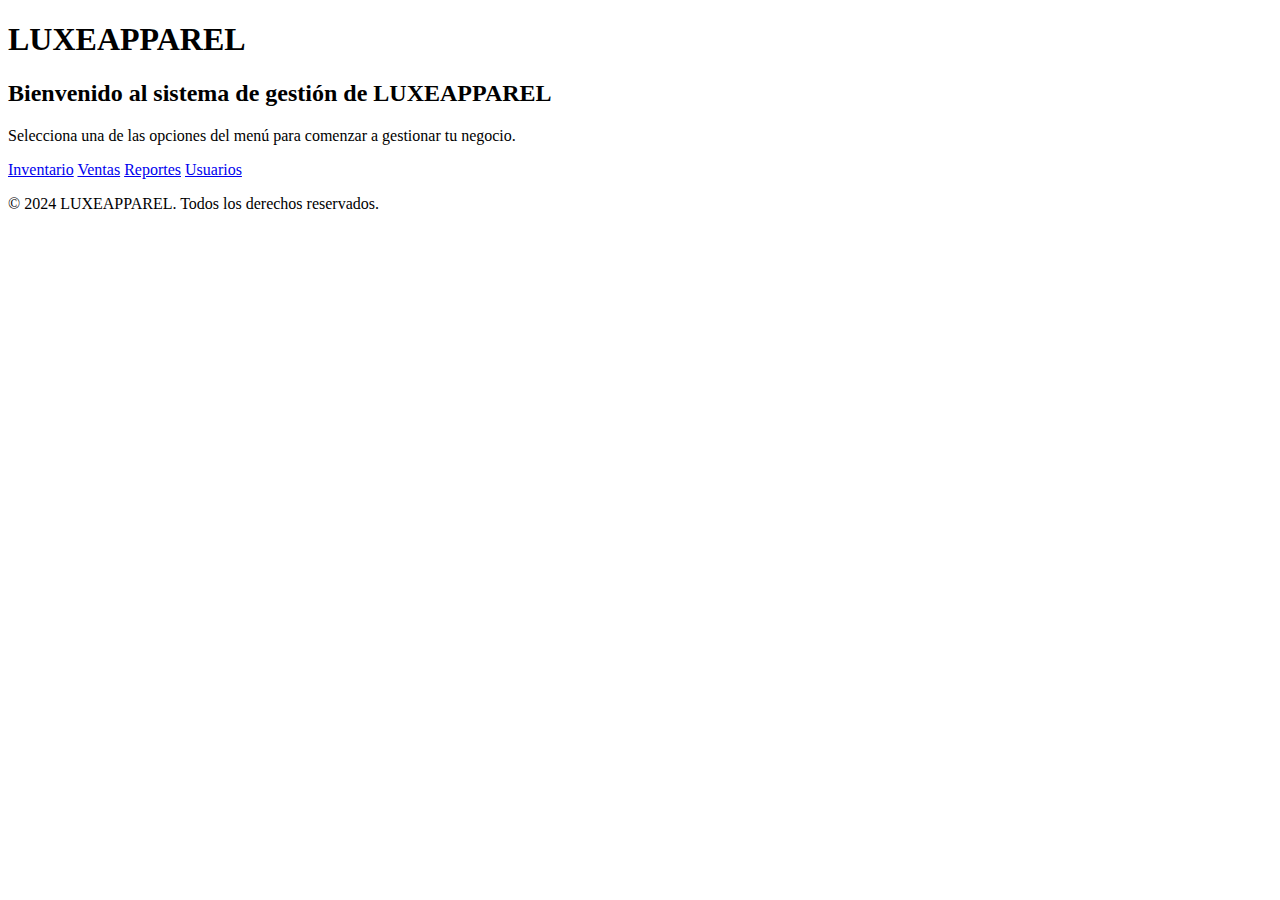
<file: frontend/index.html>
<!DOCTYPE html>
<html lang="es">
<head>
    <meta charset="UTF-8">
    <meta name="viewport" content="width=device-width, initial-scale=1.0">
    <title>LUXEAPPAREL - Bienvenida</title>
    <link rel="stylesheet" href="css/index.css">
</head>
<body>
    <!-- Encabezado principal -->
    <header>
        <h1>LUXEAPPAREL</h1>
    </header>
    <main>
        <h2>Bienvenido al sistema de gestión de LUXEAPPAREL</h2>
        <p>Selecciona una de las opciones del menú para comenzar a gestionar tu negocio.</p>
                
        <a href="inventario.html">Inventario</a>                
        <a href="ventas.html">Ventas</a>                
        <a href="reportes.html">Reportes</a>                
        <a href="usuarios.html">Usuarios</a>            
        
    </main>
    <footer>
        <p>&copy; 2024 LUXEAPPAREL. Todos los derechos reservados.</p>
    </footer>
</body>
</html>
</file>
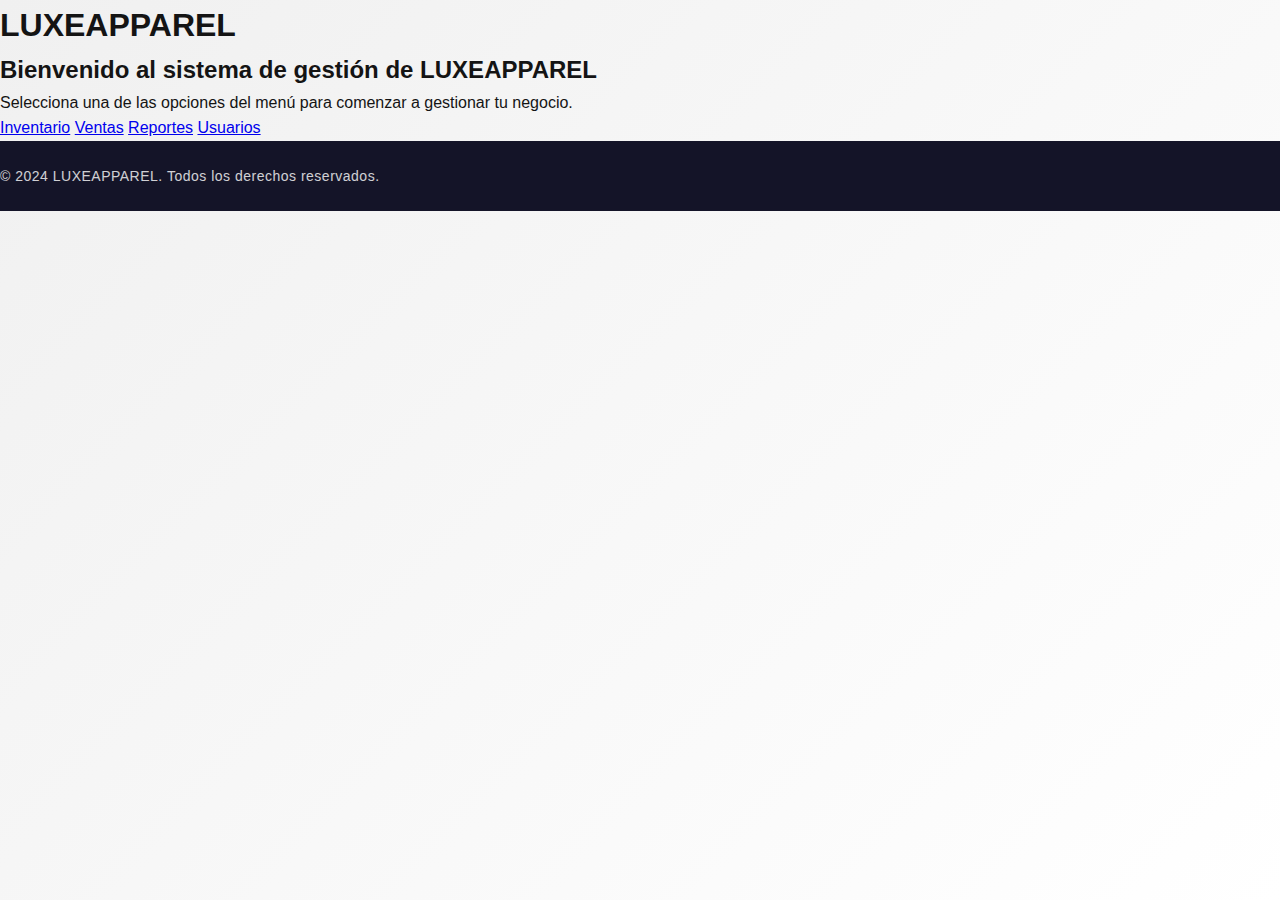
<file: App/html/index.html>
<!DOCTYPE html>
<html lang="es">
<head>
    <meta charset="UTF-8">
    <meta name="viewport" content="width=device-width, initial-scale=1.0">
    <title>LUXEAPPAREL - Bienvenida</title>
    <link rel="stylesheet" href="../css/index.css">
</head>
<body class="main-bg">
    <!-- Encabezado principal -->
    <header class="header">
        <h1 class="header-title">LUXEAPPAREL</h1>
    </header>
    <main class="welcome-container">
        <h2 class="welcome-title">Bienvenido al sistema de gestión de LUXEAPPAREL</h2>
        <p class="welcome-desc">Selecciona una de las opciones del menú para comenzar a gestionar tu negocio.</p>
        <div class="menu-options">
            <a href="inventario.html" class="menu-btn">Inventario</a>
            <a href="ventas.html" class="menu-btn">Ventas</a>
            <a href="reportes.html" class="menu-btn">Reportes</a>
            <a href="usuarios.html" class="menu-btn">Usuarios</a>
        </div>
    </main>
    <footer class="footer">
        <p class="footer-text">&copy; 2024 LUXEAPPAREL. Todos los derechos reservados.</p>
    </footer>
</body>
</html>
</file>
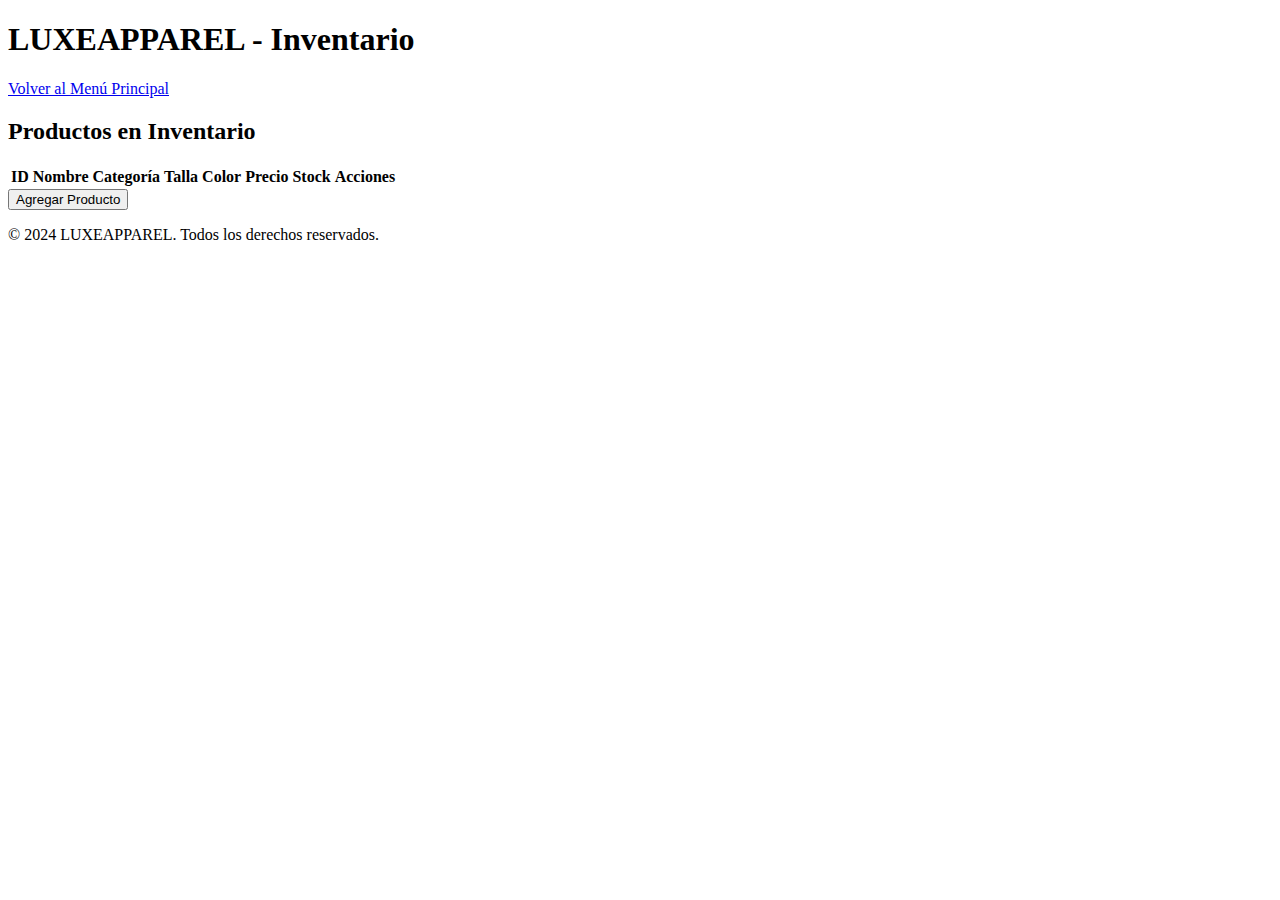
<file: frontend/inventario.html>
<!DOCTYPE html>
<html lang="es">
<head>
    <meta charset="UTF-8">
    <meta name="viewport" content="width=device-width, initial-scale=1.0">
    <title>LUXEAPPAREL - Inventario</title>
    <link rel="stylesheet" href="css/inventario.css">
</head>
<body>
    <header>
        <h1>LUXEAPPAREL - Inventario</h1>
    </header>
    <a href="index.html">Volver al Menú Principal</a>
    <main>
        <section class="inventario">
            <h2>Productos en Inventario</h2>
            <table>
                <thead>
                    <tr>
                        <th>ID</th>
                        <th>Nombre</th>
                        <th>Categoría</th>
                        <th>Talla</th>
                        <th>Color</th>
                        <th>Precio</th>
                        <th>Stock</th>
                        <th>Acciones</th>
                    </tr>
                </thead>
                <tbody>
                    <!-- Aquí se mostrarán los productos -->
                </tbody>
            </table>
            <button>Agregar Producto</button>
        </section>
    </main>
    <footer>
        <p>&copy; 2024 LUXEAPPAREL. Todos los derechos reservados.</p>
    </footer>
    <script src="js/app.js"></script>
</body>
</html>
</file>
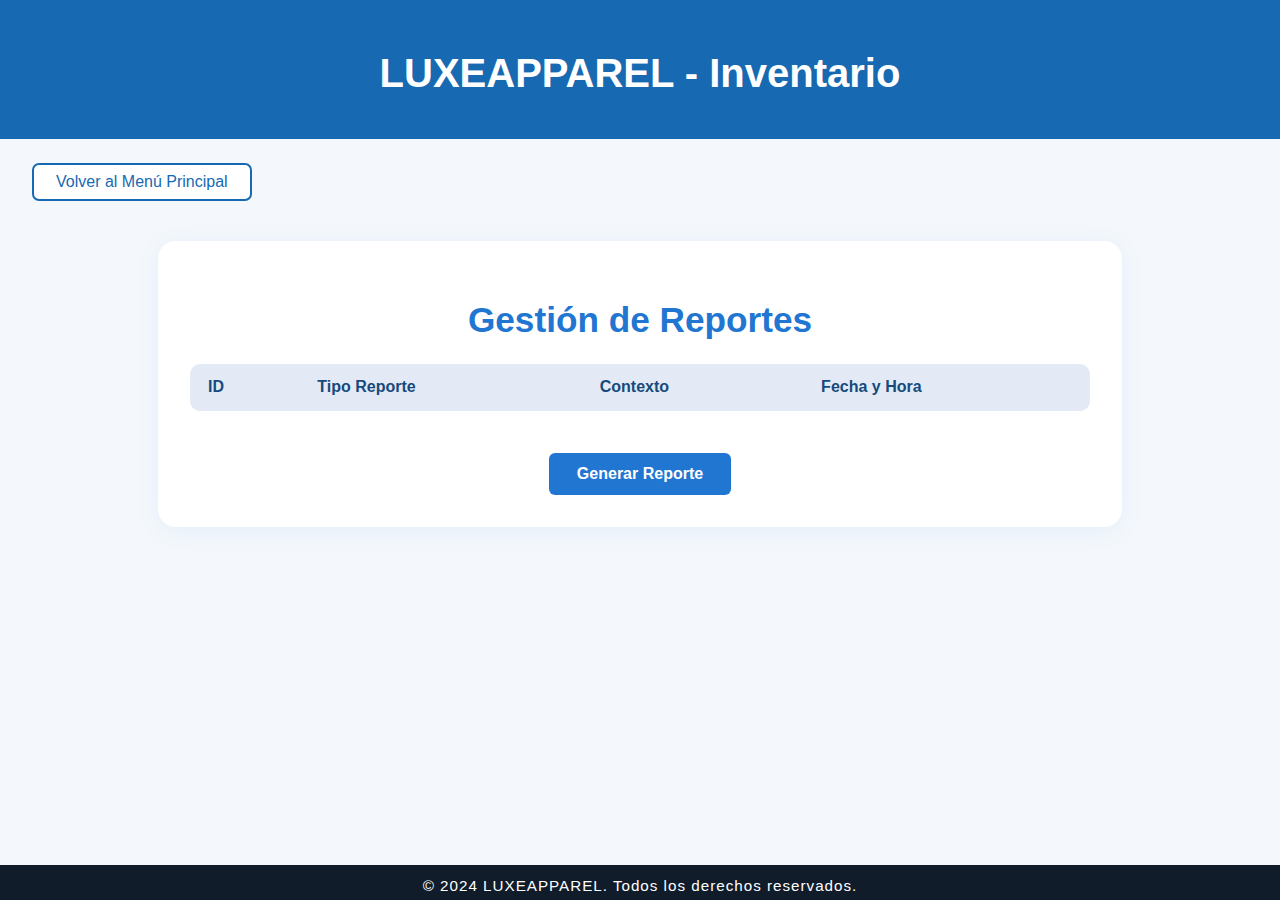
<file: frontend/reportes.html>
<!DOCTYPE html>
<html lang="es">
<head>
    <meta charset="UTF-8">
    <meta name="viewport" content="width=device-width, initial-scale=1.0">
    <title>LUXEAPPAREL - Reportes</title>
    <link rel="stylesheet" href="css/reportes.css">
</head>
<body class="main-bg">
    <header class="header">
        <h1 class="header-title">LUXEAPPAREL - Inventario</h1>
    </header>
    <a href="index.html" class="back-btn">Volver al Menú Principal</a>
    <main class="reportes-container">
        <section class="reportes-section">
            <h1 class="reportes-title">Gestión de Reportes</h1>
            <div class="table-responsive">
                <table class="reportes-table">
                    <thead>
                        <tr>
                            <th>ID</th>
                            <th>Tipo Reporte</th>
                            <th>Contexto</th>
                            <th>Fecha y Hora</th>
                        </tr>
                    </thead>
                    <tbody>
                        <!-- Data will be populated from the database -->
                    </tbody>
                </table>
            </div>
            <button class="add-btn">Generar Reporte</button>
        </section>
    </main>
    <footer class="footer">
        <p class="footer-text">&copy; 2024 LUXEAPPAREL. Todos los derechos reservados.</p>
    </footer>
</body>
</html>
</file>
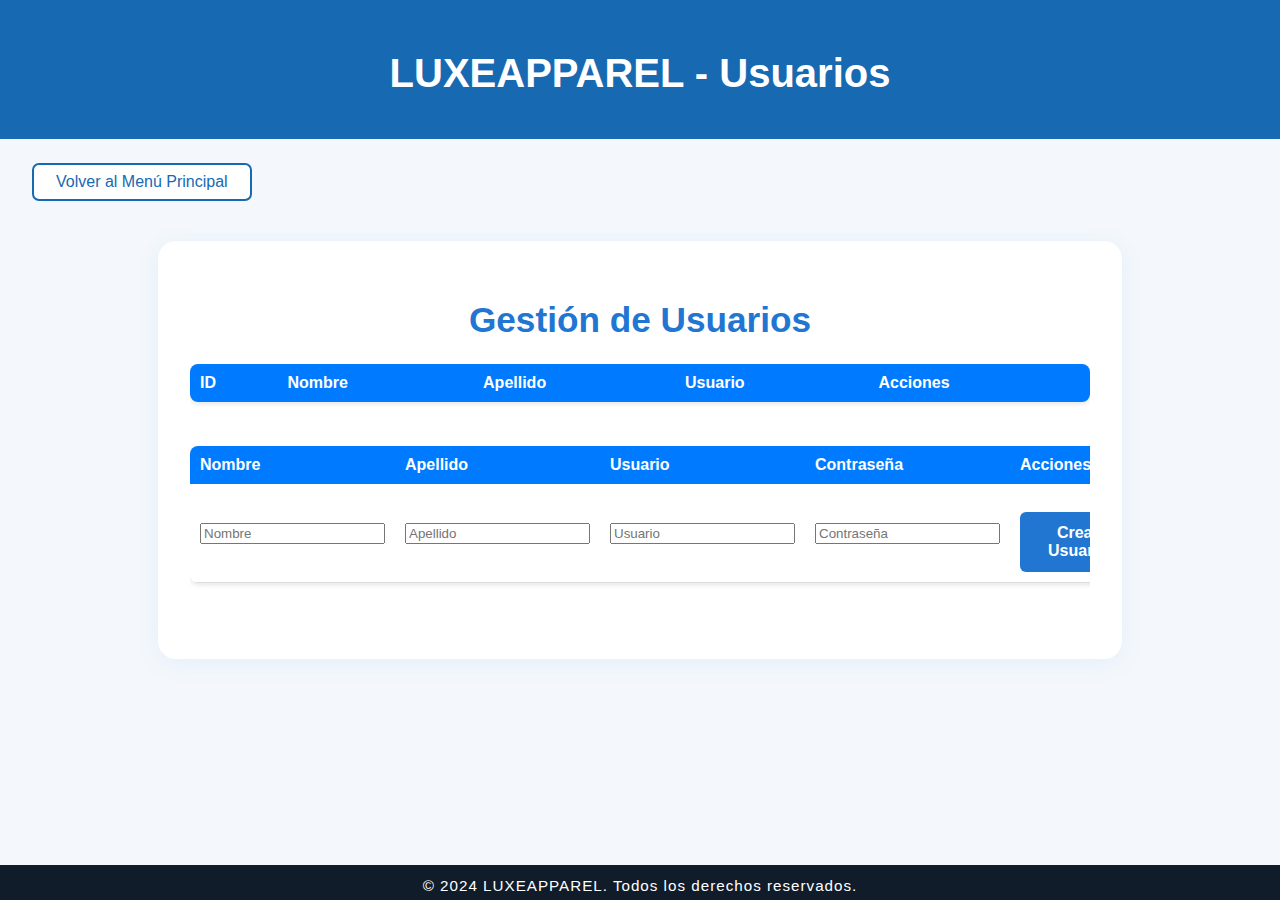
<file: frontend/usuarios.html>
<!DOCTYPE html>
<html lang="es">
<head>
    <meta charset="UTF-8">
    <meta name="viewport" content="width=device-width, initial-scale=1.0">
    <title>LUXEAPPAREL - Usuarios</title>
    <link rel="stylesheet" href="css/usuarios.css">
</head>
<body class="main-bg">
    <header class="header">
        <h1 class="header-title">LUXEAPPAREL - Usuarios</h1>
    </header>
    <a href="index.html" class="back-btn">Volver al Menú Principal</a>
    <main class="usuarios-container">
        <section class="usuarios-section">
            <h1 class="usuarios-title">Gestión de Usuarios</h1>
            <div class="table-responsive">
                <table class="usuarios-table">
                    <thead>
                        <tr>
                            <th>ID</th>
                            <th>Nombre</th>
                            <th>Apellido</th>
                            <th>Usuario</th>
                            <th>Acciones</th>
                        </tr>
                    </thead>
                    <tbody>
                        <!-- User data will be populated here -->
                    </tbody>
                </table>
            </div>
            <div class="table-responsive">
                <table class="crear-usuario-table">
                    <thead>
                        <tr>
                            <th>Nombre</th>
                            <th>Apellido</th>
                            <th>Usuario</th>
                            <th>Contraseña</th>
                            <th>Acciones</th>
                        </tr>
                    </thead>
                    <tbody>
                        <tr>
                            <td><input type="text" placeholder="Nombre"></td>
                            <td><input type="text" placeholder="Apellido"></td>
                            <td><input type="text" placeholder="Usuario"></td>
                            <td><input type="password" placeholder="Contraseña"></td>
                            <td><button class="add-btn">Crear Usuario</button></td>
                        </tr>
                    </tbody>
                </table>
            </div>
            </section>
    </main>
    <footer class="footer">
        <p class="footer-text">&copy; 2024 LUXEAPPAREL. Todos los derechos reservados.</p>
    </footer>
</body>
</html>
</file>
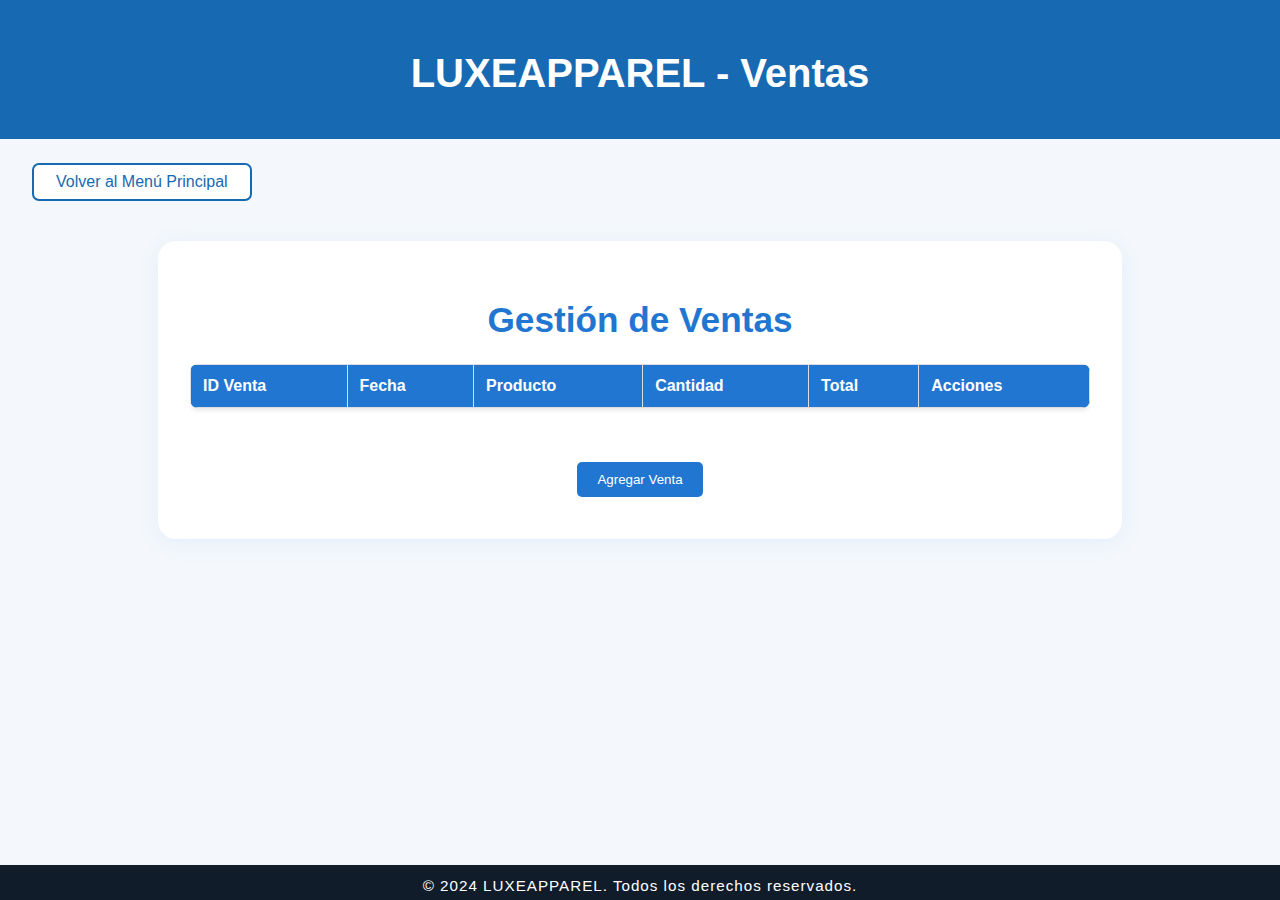
<file: frontend/ventas.html>
<!DOCTYPE html>
<html lang="es">
<head>
    <meta charset="UTF-8">
    <meta name="viewport" content="width=device-width, initial-scale=1.0">
    <title>LUXEAPPAREL - Ventas</title>
    <link rel="stylesheet" href="css/ventas.css">
</head>
<body class="main-bg">
    <header class="header">
        <h1 class="header-title">LUXEAPPAREL - Ventas</h1>
    </header>
    <a href="index.html" class="back-btn">Volver al Menú Principal</a>
    <main class="ventas-container">
        <section class="ventas-section">
            <h1 class="ventas-title">Gestión de Ventas</h1>
            <div class="table-responsive">
                <table class="ventas-table">
                    <thead>
                        <tr>
                            <th>ID Venta</th>
                            <th>Fecha</th>
                            <th>Producto</th>
                            <th>Cantidad</th>
                            <th>Total</th>
                            <th>Acciones</th>
                        </tr>
                    </thead>
                    <tbody>
                        <!-- Aquí se mostrarán las ventas -->
                    </tbody>
                </table>
            </div>
            <button class="add-btn">Agregar Venta</button>
        </section>
    </main>
    <footer class="footer">
        <p class="footer-text">&copy; 2024 LUXEAPPAREL. Todos los derechos reservados.</p>
    </footer>
</body>
</html>
</file>
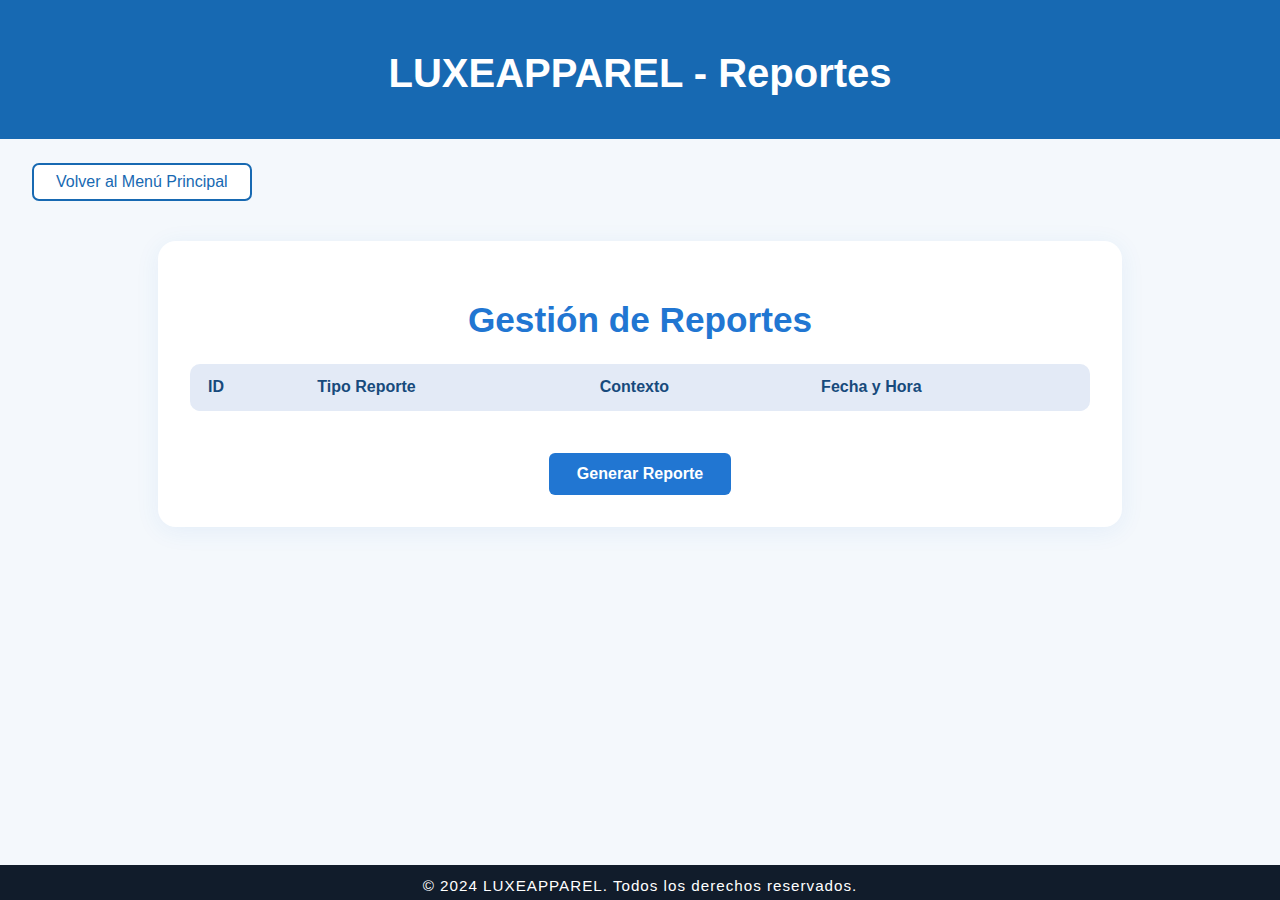
<file: App/html/reportes.html>
<!DOCTYPE html>
<html lang="es">
<head>
    <meta charset="UTF-8">
    <meta name="viewport" content="width=device-width, initial-scale=1.0">
    <title>LUXEAPPAREL - Reportes</title>
    <link rel="stylesheet" href="../css/reportes.css">
</head>
<body class="main-bg">
    <header class="header">
        <h1 class="header-title">LUXEAPPAREL - Reportes</h1>
    </header>
    <a href="index.html" class="back-btn">Volver al Menú Principal</a>
    <main class="reportes-container">
        <section class="reportes-section">
            <h1 class="reportes-title">Gestión de Reportes</h1>
            <div class="table-responsive">
                <table class="reportes-table">
                    <thead>
                        <tr>
                            <th>ID</th>
                            <th>Tipo Reporte</th>
                            <th>Contexto</th>
                            <th>Fecha y Hora</th>
                        </tr>
                    </thead>
                    <tbody>
                        <!-- Data will be populated from the database -->
                    </tbody>
                </table>
            </div>
            <button class="add-btn">Generar Reporte</button>
        </section>
    </main>
    <footer class="footer">
        <p class="footer-text">&copy; 2024 LUXEAPPAREL. Todos los derechos reservados.</p>
    </footer>
</body>
</html>
</file>
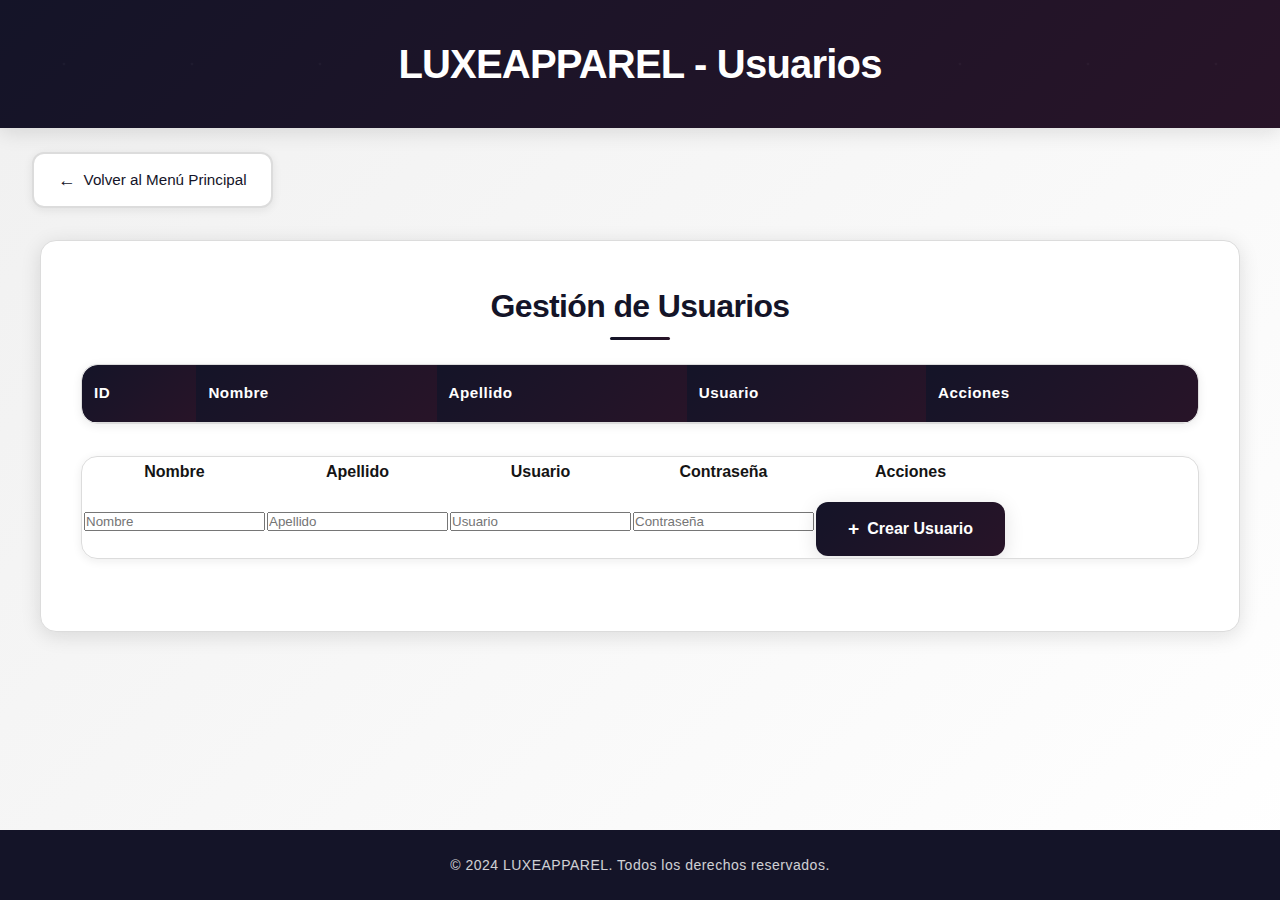
<file: App/html/usuarios.html>
<!DOCTYPE html>
<html lang="es">
<head>
    <meta charset="UTF-8">
    <meta name="viewport" content="width=device-width, initial-scale=1.0">
    <title>LUXEAPPAREL - Usuarios</title>
    <link rel="stylesheet" href="../css/usuarios.css">
</head>
<body class="main-bg">
    <header class="header">
        <h1 class="header-title">LUXEAPPAREL - Usuarios</h1>
    </header>
    <a href="index.html" class="back-btn">Volver al Menú Principal</a>
    <main class="usuarios-container">
        <section class="usuarios-section">
            <h1 class="usuarios-title">Gestión de Usuarios</h1>
            <div class="table-responsive">
                <table class="usuarios-table">
                    <thead>
                        <tr>
                            <th>ID</th>
                            <th>Nombre</th>
                            <th>Apellido</th>
                            <th>Usuario</th>
                            <th>Acciones</th>
                        </tr>
                    </thead>
                    <tbody>
                        <!-- User data will be populated here -->
                    </tbody>
                </table>
            </div>
            <div class="table-responsive">
                <table class="crear-usuario-table">
                    <thead>
                        <tr>
                            <th>Nombre</th>
                            <th>Apellido</th>
                            <th>Usuario</th>
                            <th>Contraseña</th>
                            <th>Acciones</th>
                        </tr>
                    </thead>
                    <tbody>
                        <tr>
                            <td><input type="text" placeholder="Nombre"></td>
                            <td><input type="text" placeholder="Apellido"></td>
                            <td><input type="text" placeholder="Usuario"></td>
                            <td><input type="password" placeholder="Contraseña"></td>
                            <td><button class="add-btn">Crear Usuario</button></td>
                        </tr>
                    </tbody>
                </table>
            </div>
            </section>
    </main>
    <footer class="footer">
        <p class="footer-text">&copy; 2024 LUXEAPPAREL. Todos los derechos reservados.</p>
    </footer>
</body>
</html>
</file>
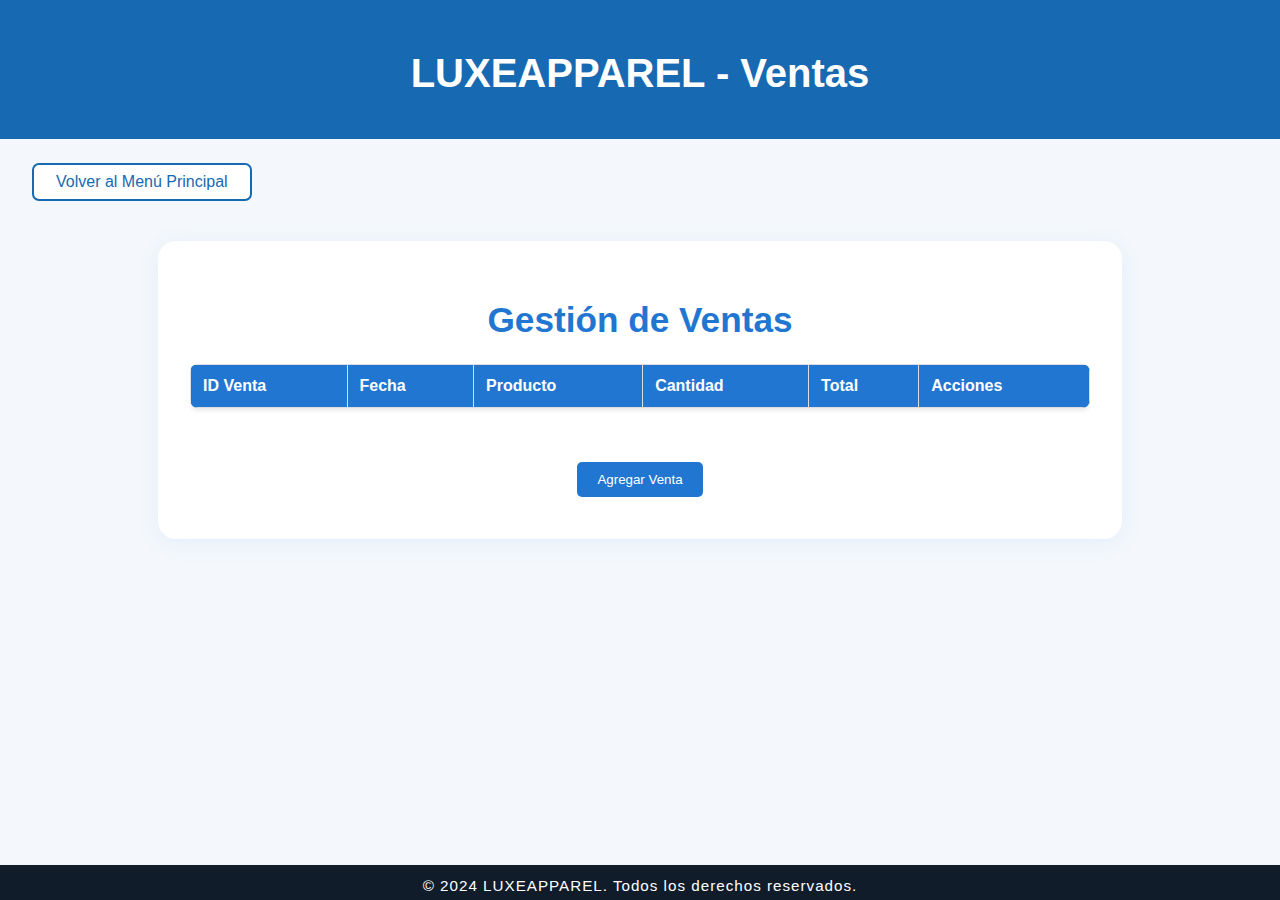
<file: App/html/ventas.html>
<!DOCTYPE html>
<html lang="es">
<head>
    <meta charset="UTF-8">
    <meta name="viewport" content="width=device-width, initial-scale=1.0">
    <title>LUXEAPPAREL - Ventas</title>
    <link rel="stylesheet" href="../css/ventas.css">
</head>
<body class="main-bg">
    <header class="header">
        <h1 class="header-title">LUXEAPPAREL - Ventas</h1>
    </header>
    <a href="index.html" class="back-btn">Volver al Menú Principal</a>
    <main class="ventas-container">
        <section class="ventas-section">
            <h1 class="ventas-title">Gestión de Ventas</h1>
            <div class="table-responsive">
                <table class="ventas-table">
                    <thead>
                        <tr>
                            <th>ID Venta</th>
                            <th>Fecha</th>
                            <th>Producto</th>
                            <th>Cantidad</th>
                            <th>Total</th>
                            <th>Acciones</th>
                        </tr>
                    </thead>
                    <tbody>
                        <!-- Aquí se mostrarán las ventas -->
                    </tbody>
                </table>
            </div>
            <button class="add-btn">Agregar Venta</button>
        </section>
    </main>
    <footer class="footer">
        <p class="footer-text">&copy; 2024 LUXEAPPAREL. Todos los derechos reservados.</p>
    </footer>
</body>
</html>
</file>
<file: frontend/css/index.css>
.main-bg {
    background-color: #f8f9fa;
    min-height: 100vh;
    margin: 0;
    font-family: 'Segoe UI', Arial, sans-serif;
}

.header {
    background-color: #1769b2;
    padding: 24px 0 16px 0;
    text-align: center;
}

.header-title {
    color: #fff;
    font-size: 2.5rem;
    font-weight: 600;
}

.welcome-container {
    background: #fff;
    margin: 40px auto 0 auto;
    padding: 32px 24px 40px 24px;
    border-radius: 18px;
    box-shadow: 0 4px 24px rgba(0,0,0,0.07);
    max-width: 700px;
    text-align: center;
}

.welcome-title {
    font-size: 1.6rem;
    font-weight: 600;
    margin-bottom: 10px;
    color: #222;
}

.welcome-desc {
    color: #666;
    margin-bottom: 32px;
}

.menu-options {
    display: flex;
    justify-content: center;
    gap: 24px;
    margin-top: 18px;
    flex-wrap: wrap;
}

.menu-btn {
    background-color: #1769b2;
    color: #fff;
    padding: 12px 32px;
    border: none;
    border-radius: 7px;
    font-size: 1rem;
    font-weight: 500;
    text-decoration: none;
    transition: background 0.2s, box-shadow 0.2s;
    box-shadow: 0 2px 8px rgba(23,105,178,0.08);
    margin-bottom: 10px;
}
.menu-btn:hover {
    background-color: #125a97;
    box-shadow: 0 4px 16px rgba(23,105,178,0.14);
}

.footer {
    background: #111c2b;
    color: #fff;
    text-align: center;
    padding: 12px 0 6px 0;
    position: fixed;
    width: 100%;
    bottom: 0;
    left: 0;
}

.footer-text {
    margin: 0;
    font-size: 0.95rem;
    letter-spacing: 1px;
}
</file>
<file: frontend/css/inventario.css>
.main-bg {
    background-color: #f8f9fa;
    min-height: 100vh;
    margin: 0;
    font-family: 'Segoe UI', Arial, sans-serif;
}

.header {
    background-color: #1769b2;
    padding: 24px 0 16px 0;
    text-align: center;
}

.header-title {
    color: #fff;
    font-size: 2.5rem;
    font-weight: 600;
}

.back-btn {
    display: inline-block;
    margin: 24px 0 0 32px;
    background: #fff;
    color: #1769b2;
    border: 2px solid #1769b2;
    border-radius: 7px;
    padding: 8px 22px;
    font-size: 1rem;
    font-weight: 500;
    text-decoration: none;
    transition: background 0.2s, color 0.2s;
}
.back-btn:hover {
    background: #1769b2;
    color: #fff;
}

.inventario-container {
    background: #fff;
    margin: 32px auto 0 auto;
    padding: 32px 24px 40px 24px;
    border-radius: 18px;
    box-shadow: 0 4px 24px rgba(0,0,0,0.07);
    max-width: 950px;
}

.inventario-section {
    text-align: center;
}

.inventario-title {
    font-size: 1.5rem;
    font-weight: 600;
    margin-bottom: 18px;
    color: #222;
}

.table-responsive {
    overflow-x: auto;
    margin-bottom: 18px;
}

.inventario-table {
    width: 100%;
    border-collapse: collapse;
    background: #f9fbfd;
    border-radius: 10px;
    overflow: hidden;
    box-shadow: 0 2px 8px rgba(23,105,178,0.07);
}
.inventario-table th, .inventario-table td {
    padding: 12px 10px;
    border-bottom: 1px solid #e0e6ed;
    text-align: center;
}
.inventario-table th {
    background: #1769b2;
    color: #fff;
    font-weight: 600;
    font-size: 1.05rem;
}
.inventario-table tr:last-child td {
    border-bottom: none;
}

.add-btn {
    background-color: #1769b2;
    color: #fff;
    padding: 12px 32px;
    border: none;
    border-radius: 7px;
    font-size: 1rem;
    font-weight: 500;
    cursor: pointer;
    transition: background 0.2s, box-shadow 0.2s;
    box-shadow: 0 2px 8px rgba(23,105,178,0.08);
}
.add-btn:hover {
    background-color: #125a97;
    box-shadow: 0 4px 16px rgba(23,105,178,0.14);
}

.footer {
    background: #111c2b;
    color: #fff;
    text-align: center;
    padding: 12px 0 6px 0;
    position: fixed;
    width: 100%;
    bottom: 0;
    left: 0;
}

.footer-text {
    margin: 0;
    font-size: 0.95rem;
    letter-spacing: 1px;
}
</file>
<file: frontend/css/reportes.css>
.main-bg {
    background: #f4f8fc;
    min-height: 100vh;
    margin: 0;
    font-family: 'Segoe UI', Arial, sans-serif;
}

.header {
    background-color: #1769b2;
    padding: 24px 0 16px 0;
    text-align: center;
}

.header-title {
    color: #fff;
    font-size: 2.5rem;
    font-weight: 600;
}

.back-btn {
    display: inline-block;
    margin: 24px 0 0 32px;
    background: #fff;
    color: #1769b2;
    border: 2px solid #1769b2;
    border-radius: 7px;
    padding: 8px 22px;
    font-size: 1rem;
    font-weight: 500;
    text-decoration: none;
    transition: background 0.2s, color 0.2s;
}
.back-btn:hover {
    background: #1769b2;
    color: #fff;
}

.reportes-container {
    max-width: 900px;
    margin: 40px auto 0 auto;
    background: #fff;
    border-radius: 18px;
    box-shadow: 0 4px 24px rgba(33, 118, 210, 0.08);
    padding: 36px 32px 32px 32px;
}
.reportes-section {
    display: flex;
    flex-direction: column;
    align-items: center;
}
.reportes-title {
    font-size: 2.2rem;
    font-weight: 700;
    color: #2176d2;
    margin-bottom: 24px;
}
.table-responsive {
    width: 100%;
    overflow-x: auto;
    margin-bottom: 24px;
}
.reportes-table {
    width: 100%;
    border-collapse: collapse;
    background: #f9fbfd;
    border-radius: 10px;
    overflow: hidden;
}
.reportes-table th, .reportes-table td {
    padding: 14px 18px;
    text-align: left;
    border-bottom: 1px solid #e3eaf6;
}
.reportes-table th {
    background: #e3eaf6;
    color: #174a7c;
    font-weight: 600;
}
.reportes-table tr:last-child td {
    border-bottom: none;
}
.add-btn {
    background: #2176d2;
    color: #fff;
    border: none;
    border-radius: 6px;
    padding: 12px 28px;
    font-size: 1rem;
    font-weight: 600;
    cursor: pointer;
    transition: background 0.2s;
    margin-top: 18px;
}
.add-btn:hover {
    background: #174a7c;
}
.footer {
    background: #111c2b;
    color: #fff;
    text-align: center;
    padding: 12px 0 6px 0;
    position: fixed;
    width: 100%;
    bottom: 0;
    left: 0;
}

.footer-text {
    margin: 0;
    font-size: 0.95rem;
    letter-spacing: 1px;
}
</file>
<file: frontend/css/usuarios.css>
.main-bg {
    background: #f4f8fc;
    min-height: 100vh;
    margin: 0;
    font-family: 'Segoe UI', Arial, sans-serif;
}

.header {
    background-color: #1769b2;
    padding: 24px 0 16px 0;
    text-align: center;
}

.header-title {
    color: #fff;
    font-size: 2.5rem;
    font-weight: 600;
}

.back-btn {
    display: inline-block;
    margin: 24px 0 0 32px;
    background: #fff;
    color: #1769b2;
    border: 2px solid #1769b2;
    border-radius: 7px;
    padding: 8px 22px;
    font-size: 1rem;
    font-weight: 500;
    text-decoration: none;
    transition: background 0.2s, color 0.2s;
}
.back-btn:hover {
    background: #1769b2;
    color: #fff;
}

.usuarios-container {
    max-width: 900px;
    margin: 40px auto 0 auto;
    background: #fff;
    border-radius: 18px;
    box-shadow: 0 4px 24px rgba(33, 118, 210, 0.08);
    padding: 36px 32px 32px 32px;
}
.usuarios-section {
    display: flex;
    flex-direction: column;
    align-items: center;
}
.usuarios-title {
    font-size: 2.2rem;
    font-weight: 700;
    color: #2176d2;
    margin-bottom: 24px;
}
.table-responsive {
    width: 100%;
    overflow-x: auto;
    margin-bottom: 24px;
}
.usuarios-table, .crear-usuario-table {
    width: 100%;
    border-collapse: collapse;
    margin-bottom: 20px;
    box-shadow: 0 2px 5px rgba(0, 0, 0, 0.1);
    border-radius: 8px;
    overflow: hidden;
}

.usuarios-table th, .crear-usuario-table th {
    background-color: #007bff;
    color: white;
    padding: 10px;
    text-align: left;
}

.usuarios-table td, .crear-usuario-table td {
    padding: 10px;
    border-bottom: 1px solid #ddd;
}

.usuarios-table tr:hover, .crear-usuario-table tr:hover {
    background-color: #f1f1f1;
}

.add-btn {
    background: #2176d2;
    color: #fff;
    border: none;
    border-radius: 6px;
    padding: 12px 28px;
    font-size: 1rem;
    font-weight: 600;
    cursor: pointer;
    transition: background 0.2s;
    margin-top: 18px;
}

.footer {
    background: #111c2b;
    color: #fff;
    text-align: center;
    padding: 12px 0 6px 0;
    position: fixed;
    width: 100%;
    bottom: 0;
    left: 0;
}

.footer-text {
    margin: 0;
    font-size: 0.95rem;
    letter-spacing: 1px;
}
</file>
<file: frontend/css/ventas.css>
.main-bg {
    background: #f4f8fc;
    min-height: 100vh;
    margin: 0;
    font-family: 'Segoe UI', Arial, sans-serif;
}

.header {
    background-color: #1769b2;
    padding: 24px 0 16px 0;
    text-align: center;
}

.header-title {
    color: #fff;
    font-size: 2.5rem;
    font-weight: 600;
}

.back-btn {
    display: inline-block;
    margin: 24px 0 0 32px;
    background: #fff;
    color: #1769b2;
    border: 2px solid #1769b2;
    border-radius: 7px;
    padding: 8px 22px;
    font-size: 1rem;
    font-weight: 500;
    text-decoration: none;
    transition: background 0.2s, color 0.2s;
}
.back-btn:hover {
    background: #1769b2;
    color: #fff;
}

.ventas-container {
    max-width: 900px;
    margin: 40px auto 0 auto;
    background: #fff;
    border-radius: 18px;
    box-shadow: 0 4px 24px rgba(33, 118, 210, 0.08);
    padding: 36px 32px 32px 32px;
}
.ventas-section {
    display: flex;
    flex-direction: column;
    align-items: center;
}
.ventas-title {
    font-size: 2.2rem;
    font-weight: 700;
    color: #2176d2;
    margin-bottom: 24px;
}
.table-responsive {
    width: 100%;
    overflow-x: auto;
    margin-bottom: 24px;
}
.ventas-table {
    width: 100%;
    border-collapse: collapse;
    margin-bottom: 20px;
    box-shadow: 0 2px 5px rgba(0, 0, 0, 0.1);
    border-radius: 8px;
    overflow: hidden;
}

.ventas-table th, .ventas-table td {
    border: 1px solid #ddd;
    padding: 12px;
    text-align: left;
    transition: background-color 0.3s ease;
}

.ventas-table th {
    background-color: #2176d2;
    font-weight: bold;
    color: white;
}

.ventas-table tr:nth-child(even) {
    background-color: #2176d2;
}

.ventas-table tr:hover {
    background-color: #2176d2;
}

.add-btn {
    background-color: #2176d2;
    color: white;
    padding: 10px 20px;
    margin: 10px 0;
    border: none;
    cursor: pointer;
    text-align: center;
    border-radius: 5px;
    transition: background-color 0.3s ease;
}

.add-btn:hover {
    background-color: #45a049;
}

.footer {
    background: #111c2b;
    color: #fff;
    text-align: center;
    padding: 12px 0 6px 0;
    position: fixed;
    width: 100%;
    bottom: 0;
    left: 0;
}

.footer-text {
    margin: 0;
    font-size: 0.95rem;
    letter-spacing: 1px;
}
</file>
<file: App/css/reportes.css>
.main-bg {
    background: #f4f8fc;
    min-height: 100vh;
    margin: 0;
    font-family: 'Segoe UI', Arial, sans-serif;
}

.header {
    background-color: #1769b2;
    padding: 24px 0 16px 0;
    text-align: center;
}

.header-title {
    color: #fff;
    font-size: 2.5rem;
    font-weight: 600;
}

.back-btn {
    display: inline-block;
    margin: 24px 0 0 32px;
    background: #fff;
    color: #1769b2;
    border: 2px solid #1769b2;
    border-radius: 7px;
    padding: 8px 22px;
    font-size: 1rem;
    font-weight: 500;
    text-decoration: none;
    transition: background 0.2s, color 0.2s;
}
.back-btn:hover {
    background: #1769b2;
    color: #fff;
}

.reportes-container {
    max-width: 900px;
    margin: 40px auto 0 auto;
    background: #fff;
    border-radius: 18px;
    box-shadow: 0 4px 24px rgba(33, 118, 210, 0.08);
    padding: 36px 32px 32px 32px;
}
.reportes-section {
    display: flex;
    flex-direction: column;
    align-items: center;
}
.reportes-title {
    font-size: 2.2rem;
    font-weight: 700;
    color: #2176d2;
    margin-bottom: 24px;
}
.table-responsive {
    width: 100%;
    overflow-x: auto;
    margin-bottom: 24px;
}
.reportes-table {
    width: 100%;
    border-collapse: collapse;
    background: #f9fbfd;
    border-radius: 10px;
    overflow: hidden;
}
.reportes-table th, .reportes-table td {
    padding: 14px 18px;
    text-align: left;
    border-bottom: 1px solid #e3eaf6;
}
.reportes-table th {
    background: #e3eaf6;
    color: #174a7c;
    font-weight: 600;
}
.reportes-table tr:last-child td {
    border-bottom: none;
}
.add-btn {
    background: #2176d2;
    color: #fff;
    border: none;
    border-radius: 6px;
    padding: 12px 28px;
    font-size: 1rem;
    font-weight: 600;
    cursor: pointer;
    transition: background 0.2s;
    margin-top: 18px;
}
.add-btn:hover {
    background: #174a7c;
}
.footer {
    background: #111c2b;
    color: #fff;
    text-align: center;
    padding: 12px 0 6px 0;
    position: fixed;
    width: 100%;
    bottom: 0;
    left: 0;
}

.footer-text {
    margin: 0;
    font-size: 0.95rem;
    letter-spacing: 1px;
}
</file>
<file: App/css/ventas.css>
.main-bg {
    background: #f4f8fc;
    min-height: 100vh;
    margin: 0;
    font-family: 'Segoe UI', Arial, sans-serif;
}

.header {
    background-color: #1769b2;
    padding: 24px 0 16px 0;
    text-align: center;
}

.header-title {
    color: #fff;
    font-size: 2.5rem;
    font-weight: 600;
}

.back-btn {
    display: inline-block;
    margin: 24px 0 0 32px;
    background: #fff;
    color: #1769b2;
    border: 2px solid #1769b2;
    border-radius: 7px;
    padding: 8px 22px;
    font-size: 1rem;
    font-weight: 500;
    text-decoration: none;
    transition: background 0.2s, color 0.2s;
}
.back-btn:hover {
    background: #1769b2;
    color: #fff;
}

.ventas-container {
    max-width: 900px;
    margin: 40px auto 0 auto;
    background: #fff;
    border-radius: 18px;
    box-shadow: 0 4px 24px rgba(33, 118, 210, 0.08);
    padding: 36px 32px 32px 32px;
}
.ventas-section {
    display: flex;
    flex-direction: column;
    align-items: center;
}
.ventas-title {
    font-size: 2.2rem;
    font-weight: 700;
    color: #2176d2;
    margin-bottom: 24px;
}
.table-responsive {
    width: 100%;
    overflow-x: auto;
    margin-bottom: 24px;
}
.ventas-table {
    width: 100%;
    border-collapse: collapse;
    margin-bottom: 20px;
    box-shadow: 0 2px 5px rgba(0, 0, 0, 0.1);
    border-radius: 8px;
    overflow: hidden;
}

.ventas-table th, .ventas-table td {
    border: 1px solid #ddd;
    padding: 12px;
    text-align: left;
    transition: background-color 0.3s ease;
}

.ventas-table th {
    background-color: #2176d2;
    font-weight: bold;
    color: white;
}

.ventas-table tr:nth-child(even) {
    background-color: #2176d2;
}

.ventas-table tr:hover {
    background-color: #2176d2;
}

.add-btn {
    background-color: #2176d2;
    color: white;
    padding: 10px 20px;
    margin: 10px 0;
    border: none;
    cursor: pointer;
    text-align: center;
    border-radius: 5px;
    transition: background-color 0.3s ease;
}

.add-btn:hover {
    background-color: #45a049;
}

.footer {
    background: #111c2b;
    color: #fff;
    text-align: center;
    padding: 12px 0 6px 0;
    position: fixed;
    width: 100%;
    bottom: 0;
    left: 0;
}

.footer-text {
    margin: 0;
    font-size: 0.95rem;
    letter-spacing: 1px;
}
</file>
<file: App/css/index.css>
/* Reset and Base Styles */
* {
    margin: 0;
    padding: 0;
    box-sizing: border-box;
}

:root {
    --color-black: #141414;
    --color-gray94: #f0f0f0;
    --color-white: #ffffff;
    --color-eerie-black: #141428;
    --color-raisin-black: #281428;
    --color-gainsboro: #dcdcdc;
    --shadow-light: 0 2px 10px rgba(20, 20, 20, 0.08);
    --shadow-medium: 0 4px 20px rgba(20, 20, 20, 0.12);
    --shadow-heavy: 0 8px 30px rgba(20, 20, 20, 0.16);
    --transition: all 0.3s cubic-bezier(0.4, 0, 0.2, 1);
    --border-radius: 12px;
    --border-radius-lg: 16px;
}

body {
    font-family: 'Inter', -apple-system, BlinkMacSystemFont, 'Segoe UI', Roboto, sans-serif;
    line-height: 1.6;
    color: var(--color-black);
    background: linear-gradient(135deg, var(--color-gray94) 0%, var(--color-white) 100%);
    min-height: 100vh;
}

.main-bg {
    background: linear-gradient(135deg, var(--color-gray94) 0%, var(--color-white) 100%);
    min-height: 100vh;
}

/* Navigation Styles */
.navbar {
    background: var(--color-white);
    box-shadow: var(--shadow-light);
    position: sticky;
    top: 0;
    z-index: 1000;
    border-bottom: 1px solid var(--color-gainsboro);
}

.nav-container {
    max-width: 1200px;
    margin: 0 auto;
    padding: 0 1.5rem;
    display: flex;
    justify-content: space-between;
    align-items: center;
    height: 70px;
}

.nav-brand {
    display: flex;
    flex-direction: column;
    gap: 2px;
}

.brand-title {
    font-size: 1.5rem;
    font-weight: 700;
    color: var(--color-eerie-black);
    letter-spacing: -0.02em;
}

.brand-subtitle {
    font-size: 0.75rem;
    color: var(--color-raisin-black);
    font-weight: 500;
    opacity: 0.8;
}

/* Hamburger Menu */
.hamburger {
    display: flex;
    flex-direction: column;
    justify-content: space-around;
    width: 28px;
    height: 28px;
    background: transparent;
    border: none;
    cursor: pointer;
    padding: 0;
    z-index: 1001;
    transition: var(--transition);
}

.hamburger-line {
    width: 100%;
    height: 3px;
    background: var(--color-eerie-black);
    border-radius: 2px;
    transition: var(--transition);
    transform-origin: center;
}

.hamburger.active .hamburger-line:nth-child(1) {
    transform: rotate(45deg) translate(6px, 6px);
}

.hamburger.active .hamburger-line:nth-child(2) {
    opacity: 0;
}

.hamburger.active .hamburger-line:nth-child(3) {
    transform: rotate(-45deg) translate(6px, -6px);
}

/* Navigation Menu */
.nav-menu {
    position: fixed;
    top: 70px;
    right: -100%;
    width: 280px;
    height: calc(100vh - 70px);
    background: var(--color-white);
    box-shadow: var(--shadow-medium);
    transition: var(--transition);
    padding: 2rem 0;
    overflow-y: auto;
    border-left: 1px solid var(--color-gainsboro);
}

.nav-menu.active {
    right: 0;
}

.nav-link {
    display: flex;
    align-items: center;
    gap: 1rem;
    padding: 1rem 1.5rem;
    color: var(--color-eerie-black);
    text-decoration: none;
    font-weight: 500;
    transition: var(--transition);
    border-left: 3px solid transparent;
}

.nav-link:hover {
    background: var(--color-gray94);
    border-left-color: var(--color-raisin-black);
    color: var(--color-raisin-black);
}

.nav-icon {
    width: 20px;
    height: 20px;
    stroke-width: 2;
}

/* Main Content */
.main-content {
    max-width: 1200px;
    margin: 0 auto;
    padding: 2rem 1.5rem;
    min-height: calc(100vh - 140px);
}

/* Hero Section */
.hero-section {
    text-align: center;
    margin-bottom: 3rem;
    padding: 2rem 0;
}

.hero-content {
    max-width: 600px;
    margin: 0 auto;
}

.hero-title {
    font-size: 2.5rem;
    font-weight: 700;
    color: var(--color-eerie-black);
    margin-bottom: 1rem;
    letter-spacing: -0.02em;
}

.hero-description {
    font-size: 1.125rem;
    color: var(--color-raisin-black);
    opacity: 0.8;
    line-height: 1.6;
}

/* Dashboard Grid */
.dashboard-grid {
    display: grid;
    grid-template-columns: repeat(auto-fit, minmax(280px, 1fr));
    gap: 1.5rem;
    margin-bottom: 2rem;
}

.dashboard-card {
    background: var(--color-white);
    border-radius: var(--border-radius-lg);
    padding: 2rem;
    box-shadow: var(--shadow-light);
    transition: var(--transition);
    cursor: pointer;
    border: 1px solid var(--color-gainsboro);
    position: relative;
    overflow: hidden;
}

.dashboard-card::before {
    content: '';
    position: absolute;
    top: 0;
    left: 0;
    right: 0;
    height: 4px;
    background: linear-gradient(90deg, var(--color-eerie-black), var(--color-raisin-black));
    transform: scaleX(0);
    transition: var(--transition);
}

.dashboard-card:hover {
    transform: translateY(-4px);
    box-shadow: var(--shadow-heavy);
}

.dashboard-card:hover::before {
    transform: scaleX(1);
}

.card-icon {
    width: 48px;
    height: 48px;
    border-radius: var(--border-radius);
    display: flex;
    align-items: center;
    justify-content: center;
    margin-bottom: 1.5rem;
    transition: var(--transition);
}

.card-icon svg {
    width: 24px;
    height: 24px;
    stroke-width: 2;
}

.card-icon.inventory {
    background: rgba(20, 20, 40, 0.1);
    color: var(--color-eerie-black);
}

.card-icon.sales {
    background: rgba(40, 20, 40, 0.1);
    color: var(--color-raisin-black);
}

.card-icon.reports {
    background: rgba(20, 20, 20, 0.1);
    color: var(--color-black);
}

.card-icon.users {
    background: rgba(220, 220, 220, 0.3);
    color: var(--color-eerie-black);
}

.dashboard-card:hover .card-icon {
    transform: scale(1.1);
}

.card-title {
    font-size: 1.25rem;
    font-weight: 600;
    color: var(--color-eerie-black);
    margin-bottom: 0.5rem;
}

.card-description {
    color: var(--color-raisin-black);
    opacity: 0.8;
    margin-bottom: 1.5rem;
    line-height: 1.5;
}

.card-stats {
    display: flex;
    align-items: baseline;
    gap: 0.5rem;
}

.stat-number {
    font-size: 1.5rem;
    font-weight: 700;
    color: var(--color-eerie-black);
}

.stat-label {
    font-size: 0.875rem;
    color: var(--color-raisin-black);
    opacity: 0.7;
}

/* Footer */
.footer {
    background: var(--color-eerie-black);
    color: var(--color-white);
    padding: 1.5rem 0;
    margin-top: auto;
}

.footer-content {
    max-width: 1200px;
    margin: 0 auto;
    padding: 0 1.5rem;
    text-align: center;
}

.footer-text {
    font-size: 0.875rem;
    opacity: 0.8;
    letter-spacing: 0.5px;
}

/* Responsive Design */
@media (max-width: 768px) {
    .nav-container {
        padding: 0 1rem;
    }
    
    .main-content {
        padding: 1.5rem 1rem;
    }
    
    .hero-title {
        font-size: 2rem;
    }
    
    .hero-description {
        font-size: 1rem;
    }
    
    .dashboard-grid {
        grid-template-columns: 1fr;
        gap: 1rem;
    }
    
    .dashboard-card {
        padding: 1.5rem;
    }
    
    .nav-menu {
        width: 100%;
        right: -100%;
    }
}

@media (max-width: 480px) {
    .brand-title {
        font-size: 1.25rem;
    }
    
    .hero-title {
        font-size: 1.75rem;
    }
    
    .dashboard-card {
        padding: 1.25rem;
    }
}

/* Loading Animation */
@keyframes fadeInUp {
    from {
        opacity: 0;
        transform: translateY(20px);
    }
    to {
        opacity: 1;
        transform: translateY(0);
    }
}

.dashboard-card {
    animation: fadeInUp 0.6s ease-out;
}

.dashboard-card:nth-child(1) { animation-delay: 0.1s; }
.dashboard-card:nth-child(2) { animation-delay: 0.2s; }
.dashboard-card:nth-child(3) { animation-delay: 0.3s; }
.dashboard-card:nth-child(4) { animation-delay: 0.4s; }

/* Focus States for Accessibility */
.hamburger:focus,
.nav-link:focus,
.dashboard-card:focus {
    outline: 2px solid var(--color-raisin-black);
    outline-offset: 2px;
}

/* High Contrast Mode Support */
@media (prefers-contrast: high) {
    .dashboard-card {
        border: 2px solid var(--color-black);
    }
    
    .nav-link:hover {
        background: var(--color-black);
        color: var(--color-white);
    }
}
</file>
<file: App/css/usuarios.css>
/* Reset and Base Styles */
* {
  margin: 0;
  padding: 0;
  box-sizing: border-box;
}

:root {
  /* Modal Variables */
  --modal-overlay: rgba(0, 0, 0, 0.5);
  --modal-bg: var(--color-white);
  --modal-border: var(--color-gainsboro);
  --modal-shadow: var(--shadow-heavy);
  --input-border: var(--color-gainsboro);
  --input-focus: var(--color-eerie-black);
  --input-bg: var(--color-white);
  --label-color: var(--color-eerie-black);

  --color-black: #141414;
  --color-gray94: #f0f0f0;
  --color-white: #ffffff;
  --color-eerie-black: #141428;
  --color-raisin-black: #281428;
  --color-gainsboro: #dcdcdc;
  --shadow-light: 0 2px 10px rgba(20, 20, 20, 0.08);
  --shadow-medium: 0 4px 20px rgba(20, 20, 20, 0.12);
  --shadow-heavy: 0 8px 30px rgba(20, 20, 20, 0.16);
  --transition: all 0.3s cubic-bezier(0.4, 0, 0.2, 1);
  --border-radius: 12px;
  --border-radius-lg: 16px;
  --success-color: #10b981;
  --warning-color: #f59e0b;
  --danger-color: #ef4444;
  --info-color: #3b82f6;
}

body {
  font-family: "Inter", -apple-system, BlinkMacSystemFont, "Segoe UI", Roboto,
    sans-serif;
  line-height: 1.6;
  color: var(--color-black);
}

.main-bg {
  background: linear-gradient(
    135deg,
    var(--color-gray94) 0%,
    var(--color-white) 100%
  );
  min-height: 100vh;
  padding-bottom: 80px;
}

/* Header Styles */
.header {
  background: linear-gradient(
    135deg,
    var(--color-eerie-black) 0%,
    var(--color-raisin-black) 100%
  );
  padding: 2rem 0;
  text-align: center;
  box-shadow: var(--shadow-medium);
  position: relative;
  overflow: hidden;
}

.header::before {
  content: "";
  position: absolute;
  top: 0;
  left: 0;
  right: 0;
  bottom: 0;
  background: url('data:image/svg+xml,<svg xmlns="http://www.w3.org/2000/svg" viewBox="0 0 100 100"><defs><pattern id="grain" width="100" height="100" patternUnits="userSpaceOnUse"><circle cx="50" cy="50" r="1" fill="%23ffffff" opacity="0.03"/></pattern></defs><rect width="100" height="100" fill="url(%23grain)"/></svg>')
    repeat;
  pointer-events: none;
}

.header-title {
  color: var(--color-white);
  font-size: 2.5rem;
  font-weight: 700;
  letter-spacing: -0.02em;
  position: relative;
  z-index: 1;
}

/* Back Button */
.back-btn {
  display: inline-flex;
  align-items: center;
  gap: 0.5rem;
  margin: 1.5rem 0 0 2rem;
  background: var(--color-white);
  color: var(--color-eerie-black);
  border: 2px solid var(--color-gainsboro);
  border-radius: var(--border-radius);
  padding: 0.75rem 1.5rem;
  font-size: 0.95rem;
  font-weight: 500;
  text-decoration: none;
  transition: var(--transition);
  box-shadow: var(--shadow-light);
}

.back-btn:hover {
  background: var(--color-eerie-black);
  color: var(--color-white);
  border-color: var(--color-eerie-black);
  transform: translateY(-2px);
  box-shadow: var(--shadow-medium);
}

.back-btn::before {
  content: "←";
  font-size: 1.1rem;
}

/* Main Container */
.usuarios-container {
  max-width: 1200px;
  margin: 2rem auto 0 auto;
  background: var(--color-white);
  border-radius: var(--border-radius-lg);
  box-shadow: var(--shadow-medium);
  padding: 2.5rem;
  border: 1px solid var(--color-gainsboro);
}

.usuarios-section {
  display: flex;
  flex-direction: column;
  align-items: center;
}

.usuarios-title {
  font-size: 2rem;
  font-weight: 700;
  color: var(--color-eerie-black);
  margin-bottom: 2rem;
  letter-spacing: -0.02em;
  position: relative;
  text-align: center;
}

.usuarios-title::after {
  content: "";
  position: absolute;
  bottom: -0.5rem;
  left: 50%;
  transform: translateX(-50%);
  width: 60px;
  height: 3px;
  background: linear-gradient(
    90deg,
    var(--color-eerie-black),
    var(--color-raisin-black)
  );
  border-radius: 2px;
}

/* User Stats */
.user-stats {
  display: grid;
  grid-template-columns: repeat(auto-fit, minmax(200px, 1fr));
  gap: 1.5rem;
  margin-bottom: 2rem;
  width: 100%;
}

.stat-card {
  background: var(--color-white);
  padding: 1.5rem;
  border-radius: var(--border-radius);
  box-shadow: var(--shadow-light);
  border: 1px solid var(--color-gainsboro);
  text-align: center;
  transition: var(--transition);
  position: relative;
  overflow: hidden;
}

.stat-card::before {
  content: "";
  position: absolute;
  top: 0;
  left: 0;
  right: 0;
  height: 4px;
  background: linear-gradient(
    90deg,
    var(--color-eerie-black),
    var(--color-raisin-black)
  );
  transform: scaleX(0);
  transition: var(--transition);
}

.stat-card:hover {
  transform: translateY(-2px);
  box-shadow: var(--shadow-medium);
}

.stat-card:hover::before {
  transform: scaleX(1);
}

.stat-number {
  font-size: 2rem;
  font-weight: 700;
  color: var(--color-eerie-black);
  margin-bottom: 0.5rem;
}

.stat-label {
  color: var(--color-raisin-black);
  font-size: 0.9rem;
  opacity: 0.8;
}

.stat-icon {
  width: 40px;
  height: 40px;
  margin: 0 auto 1rem;
  padding: 8px;
  border-radius: 50%;
  display: flex;
  align-items: center;
  justify-content: center;
}

.stat-icon.total {
  background: rgba(59, 130, 246, 0.1);
  color: var(--info-color);
}

.stat-icon.active {
  background: rgba(16, 185, 129, 0.1);
  color: var(--success-color);
}

.stat-icon.inactive {
  background: rgba(245, 158, 11, 0.1);
  color: var(--warning-color);
}

.stat-icon.admins {
  background: rgba(239, 68, 68, 0.1);
  color: var(--danger-color);
}

/* User Controls */
.user-controls {
  display: flex;
  justify-content: space-between;
  align-items: center;
  margin-bottom: 1.5rem;
  width: 100%;
}

.search-container {
  position: relative;
  flex: 1;
  max-width: 400px;
}

.search-input {
  width: 100%;
  padding: 0.75rem 1rem 0.75rem 2.5rem;
  border: 2px solid var(--color-gainsboro);
  border-radius: var(--border-radius);
  font-size: 0.95rem;
  transition: var(--transition);
  background: var(--color-white);
}

.search-input:focus {
  outline: none;
  border-color: var(--color-eerie-black);
  box-shadow: 0 0 0 3px rgba(20, 20, 40, 0.1);
}

.search-icon {
  position: absolute;
  left: 0.75rem;
  top: 50%;
  transform: translateY(-50%);
  width: 18px;
  height: 18px;
  color: var(--color-raisin-black);
  opacity: 0.6;
}

.role-filter {
  display: flex;
  gap: 0.5rem;
  align-items: center;
}

.role-select {
  padding: 0.75rem 1rem;
  border: 2px solid var(--color-gainsboro);
  border-radius: var(--border-radius);
  font-size: 0.95rem;
  background: var(--color-white);
  color: var(--color-eerie-black);
  transition: var(--transition);
  cursor: pointer;
}

.role-select:focus {
  outline: none;
  border-color: var(--color-eerie-black);
}

/* Table Styles */
.table-responsive {
  width: 100%;
  overflow-x: auto;
  margin-bottom: 2rem;
  border-radius: var(--border-radius-lg);
  box-shadow: var(--shadow-light);
  border: 1px solid var(--color-gainsboro);
}

.usuarios-table {
  width: 100%;
  border-collapse: collapse;
  background: var(--color-white);
  border-radius: var(--border-radius-lg);
  overflow: hidden;
}

.usuarios-table th,
.usuarios-table td {
  padding: 1rem 0.75rem;
  text-align: left;
  border-bottom: 1px solid var(--color-gainsboro);
  transition: var(--transition);
}

.usuarios-table th {
  background: linear-gradient(
    135deg,
    var(--color-eerie-black) 0%,
    var(--color-raisin-black) 100%
  );
  color: var(--color-white);
  font-weight: 600;
  font-size: 0.95rem;
  letter-spacing: 0.5px;
  position: sticky;
  top: 0;
  z-index: 10;
}

.usuarios-table tbody tr {
  transition: var(--transition);
}

.usuarios-table tbody tr:hover {
  background: var(--color-gray94);
  transform: scale(1.01);
}

.usuarios-table tbody tr:last-child td {
  border-bottom: none;
}

/* User Avatar */
.user-avatar {
  width: 40px;
  height: 40px;
  border-radius: 50%;
  background: linear-gradient(
    135deg,
    var(--color-eerie-black),
    var(--color-raisin-black)
  );
  color: var(--color-white);
  display: flex;
  align-items: center;
  justify-content: center;
  font-weight: 600;
  font-size: 0.9rem;
  margin-right: 0.75rem;
}

.user-info {
  display: flex;
  align-items: center;
}

.user-details {
  display: flex;
  flex-direction: column;
}

.user-name {
  font-weight: 600;
  color: var(--color-eerie-black);
  margin-bottom: 0.25rem;
}

.user-email {
  font-size: 0.85rem;
  color: var(--color-raisin-black);
  opacity: 0.7;
}

/* Status Badges */
.status-badge {
  display: inline-flex;
  align-items: center;
  padding: 0.25rem 0.75rem;
  border-radius: 20px;
  font-size: 0.8rem;
  font-weight: 500;
  text-transform: uppercase;
  letter-spacing: 0.5px;
}

.status-badge.active {
  background: rgba(16, 185, 129, 0.1);
  color: var(--success-color);
  border: 1px solid rgba(16, 185, 129, 0.2);
}

.status-badge.inactive {
  background: rgba(245, 158, 11, 0.1);
  color: var(--warning-color);
  border: 1px solid rgba(245, 158, 11, 0.2);
}

.status-badge.suspended {
  background: rgba(239, 68, 68, 0.1);
  color: var(--danger-color);
  border: 1px solid rgba(239, 68, 68, 0.2);
}

/* Role Badges */
.role-badge {
  display: inline-flex;
  align-items: center;
  padding: 0.25rem 0.75rem;
  border-radius: 20px;
  font-size: 0.8rem;
  font-weight: 500;
  text-transform: capitalize;
  letter-spacing: 0.5px;
}

.role-badge.admin {
  background: rgba(239, 68, 68, 0.1);
  color: var(--danger-color);
  border: 1px solid rgba(239, 68, 68, 0.2);
}

.role-badge.manager {
  background: rgba(245, 158, 11, 0.1);
  color: var(--warning-color);
  border: 1px solid rgba(245, 158, 11, 0.2);
}

.role-badge.employee {
  background: rgba(59, 130, 246, 0.1);
  color: var(--info-color);
  border: 1px solid rgba(59, 130, 246, 0.2);
}

/* Action Buttons */
.action-buttons {
  display: flex;
  gap: 0.5rem;
  align-items: center;
}

.action-btn {
  padding: 0.5rem;
  border: none;
  border-radius: var(--border-radius);
  cursor: pointer;
  transition: var(--transition);
  display: flex;
  align-items: center;
  justify-content: center;
  width: 36px;
  height: 36px;
}

.action-btn.view {
  background: rgba(59, 130, 246, 0.1);
  color: var(--info-color);
  border: 1px solid rgba(59, 130, 246, 0.2);
}

.action-btn.edit {
  background: rgba(16, 185, 129, 0.1);
  color: var(--success-color);
  border: 1px solid rgba(16, 185, 129, 0.2);
}

.action-btn.delete {
  background: rgba(239, 68, 68, 0.1);
  color: var(--danger-color);
  border: 1px solid rgba(239, 68, 68, 0.2);
}

.action-btn:hover {
  transform: scale(1.1);
  box-shadow: var(--shadow-light);
}

/* Add Button */
.add-btn {
  background: linear-gradient(
    135deg,
    var(--color-eerie-black) 0%,
    var(--color-raisin-black) 100%
  );
  color: var(--color-white);
  padding: 1rem 2rem;
  border: none;
  border-radius: var(--border-radius);
  font-size: 1rem;
  font-weight: 600;
  cursor: pointer;
  transition: var(--transition);
  box-shadow: var(--shadow-medium);
  display: inline-flex;
  align-items: center;
  gap: 0.5rem;
  margin-top: 1rem;
}

.add-btn::before {
  content: "+";
  font-size: 1.2rem;
  font-weight: 700;
}

.add-btn:hover {
  transform: translateY(-2px);
  box-shadow: var(--shadow-heavy);
}

.add-btn:active {
  transform: translateY(0);
}

/* Footer */
.footer {
  background: var(--color-eerie-black);
  color: var(--color-white);
  text-align: center;
  padding: 1.5rem 0;
  position: fixed;
  width: 100%;
  bottom: 0;
  left: 0;
  z-index: 100;
}

.footer-text {
  margin: 0;
  font-size: 0.875rem;
  opacity: 0.8;
  letter-spacing: 0.5px;
}

/* Responsive Design */
@media (max-width: 768px) {
  .usuarios-container {
    margin: 1rem;
    padding: 1.5rem;
  }

  .user-controls {
    flex-direction: column;
    align-items: stretch;
  }

  .search-container {
    max-width: none;
  }

  .role-filter {
    justify-content: space-between;
  }

  .usuarios-table th,
  .usuarios-table td {
    padding: 0.75rem 0.5rem;
    font-size: 0.9rem;
  }

  .action-buttons {
    flex-direction: column;
    gap: 0.25rem;
  }

  .back-btn {
    margin: 1rem;
  }

  .user-stats {
    grid-template-columns: 1fr;
  }

  .user-info {
    flex-direction: column;
    align-items: flex-start;
    gap: 0.5rem;
  }

  .user-avatar {
    margin-right: 0;
  }
}

@media (max-width: 480px) {
  .header-title {
    font-size: 2rem;
  }

  .usuarios-title {
    font-size: 1.5rem;
  }

  .usuarios-container {
    padding: 1rem;
  }

  .add-btn {
    width: 100%;
    justify-content: center;
  }

  .usuarios-table th,
  .usuarios-table td {
    padding: 0.5rem 0.25rem;
    font-size: 0.8rem;
  }
}

/* Loading Animation */
@keyframes fadeInUp {
  from {
    opacity: 0;
    transform: translateY(20px);
  }
  to {
    opacity: 1;
    transform: translateY(0);
  }
}

.usuarios-table tbody tr {
  animation: fadeInUp 0.4s ease-out;
}

.stat-card {
  animation: fadeInUp 0.6s ease-out;
}

.stat-card:nth-child(1) {
  animation-delay: 0.1s;
}
.stat-card:nth-child(2) {
  animation-delay: 0.2s;
}
.stat-card:nth-child(3) {
  animation-delay: 0.3s;
}
.stat-card:nth-child(4) {
  animation-delay: 0.4s;
}

/* Focus States for Accessibility */
.search-input:focus,
.role-select:focus,
.add-btn:focus,
.action-btn:focus {
  outline: 2px solid var(--color-raisin-black);
  outline-offset: 2px;
}

/* Modal Styles */
.modal {
  display: none;
  position: fixed;
  top: 0;
  left: 0;
  width: 100%;
  height: 100%;
  background-color: var(--modal-overlay);
  z-index: 1000;
  padding: 20px;
  overflow-y: auto;
}

.modal-content {
  background-color: var(--modal-bg);
  margin: 50px auto;
  padding: 30px;
  border-radius: var(--border-radius-lg);
  max-width: 600px;
  position: relative;
  border: 1px solid var(--modal-border);
  box-shadow: var(--modal-shadow);
}

.modal-content.small-modal {
  max-width: 400px;
  text-align: center;
}

.modal-content.small-modal p {
  margin-bottom: 1.5rem;
  font-size: 1.1rem;
  color: var(--color-eerie-black);
}

.close-confirmation {
  position: absolute;
  right: 15px;
  top: 10px;
  font-size: 28px;
  font-weight: bold;
  color: var(--color-eerie-black);
  cursor: pointer;
  transition: var(--transition);
}

.close-confirmation:hover {
  color: var(--color-raisin-black);
  transform: scale(1.1);
}

.modal-actions {
  display: flex;
  justify-content: center;
  gap: 1rem;
  margin-top: 1.5rem;
}

.btn {
  padding: 0.8rem 1.5rem;
  border: none;
  border-radius: var(--border-radius);
  font-size: 1rem;
  font-weight: 600;
  cursor: pointer;
  transition: var(--transition);
}

.btn.cancel-btn {
  background-color: var(--color-gainsboro);
  color: var(--color-eerie-black);
}

.btn.cancel-btn:hover {
  background-color: #c0c0c0;
}

.btn.delete-btn {
  background-color: var(--danger-color);
  color: var(--color-white);
}

.btn.delete-btn:hover {
  background-color: #cc0000;
}

.close {
  position: absolute;
  right: 20px;
  top: 20px;
  font-size: 28px;
  font-weight: bold;
  color: var(--color-eerie-black);
  cursor: pointer;
  transition: var(--transition);
}

.close:hover {
  color: var(--color-raisin-black);
  transform: scale(1.1);
}

#modalTitle {
  font-size: 1.5rem;
  color: var(--color-eerie-black);
  margin-bottom: 1.5rem;
  padding-right: 40px;
}

.form-group {
  margin-bottom: 1.25rem;
}

.form-group label {
  display: block;
  margin-bottom: 0.5rem;
  color: var(--label-color);
  font-weight: 500;
}

.form-group input {
  width: 100%;
  padding: 0.75rem;
  border: 2px solid var(--input-border);
  border-radius: var(--border-radius);
  background-color: var(--input-bg);
  font-size: 1rem;
  transition: var(--transition);
}

.form-group input:focus {
  outline: none;
  border-color: var(--input-focus);
  box-shadow: 0 0 0 3px rgba(20, 20, 40, 0.1);
}

.submit-btn {
  background: linear-gradient(
    135deg,
    var(--color-eerie-black) 0%,
    var(--color-raisin-black) 100%
  );
  color: var(--color-white);
  padding: 1rem 2rem;
  border: none;
  border-radius: var(--border-radius);
  font-size: 1rem;
  font-weight: 600;
  cursor: pointer;
  transition: var(--transition);
  width: 100%;
  margin-top: 1rem;
}

.submit-btn:hover {
  transform: translateY(-2px);
  box-shadow: var(--shadow-medium);
}

.submit-btn:active {
  transform: translateY(0);
}

@media (max-width: 768px) {
  .modal-content {
    margin: 20px;
    padding: 20px;
  }

  .form-group input {
    font-size: 16px; /* Prevents zoom on mobile */
  }
}

/* Print Styles */
@media print {
  .back-btn,
  .add-btn,
  .action-buttons,
  .footer {
    display: none;
  }

  .usuarios-container {
    box-shadow: none;
    border: 1px solid var(--color-black);
  }

  .usuarios-table th {
    background: var(--color-gainsboro) !important;
    color: var(--color-black) !important;
  }
}
</file>
